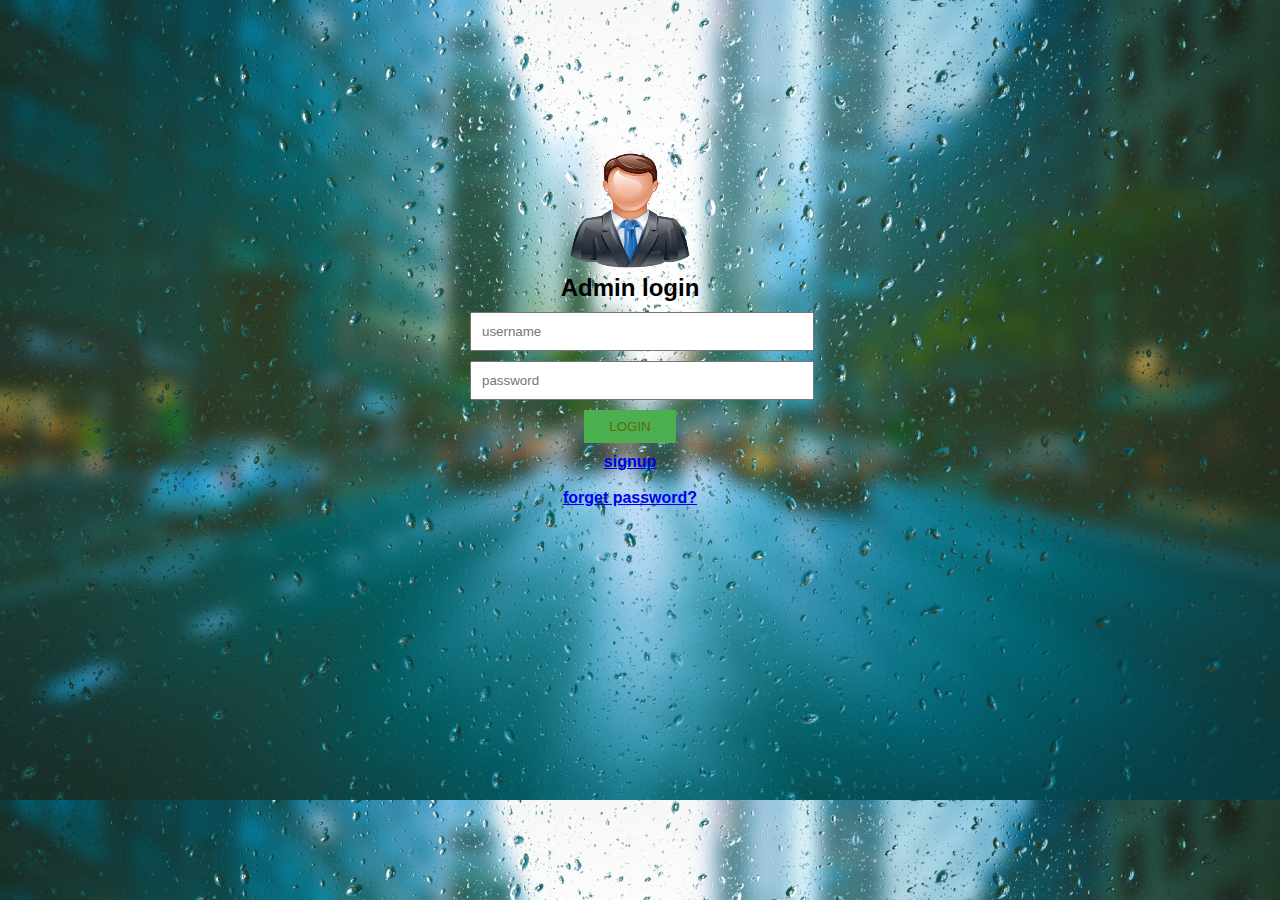
<file: index.html>
<!DOCTYPE html>
<!DOCTYPE html>
<html>
<head>
	<title>Third Class</title>
	<link rel="stylesheet" type="text/css" href="css/style.css">
</head>
<body>

	<div class="container">
		<div class="login-section">
			<img src="img/admin.png" alt="admin">
			<h2>Admin login</h2>
			<form>
				<input type="text" name=""placeholder="username" class="form-control">
				<input type="password" name=""placeholder="password" class="form-control">
				<input type="submit" value="login" class="btn">
			</form>

			<h4><a href="register.html" target="blank">signup</a></h4><br>
			<h4><a href="forget.html" target="blank">forget password?</a></h4>
			

		</div>
		

	</div>



</body>
</html>
</file>
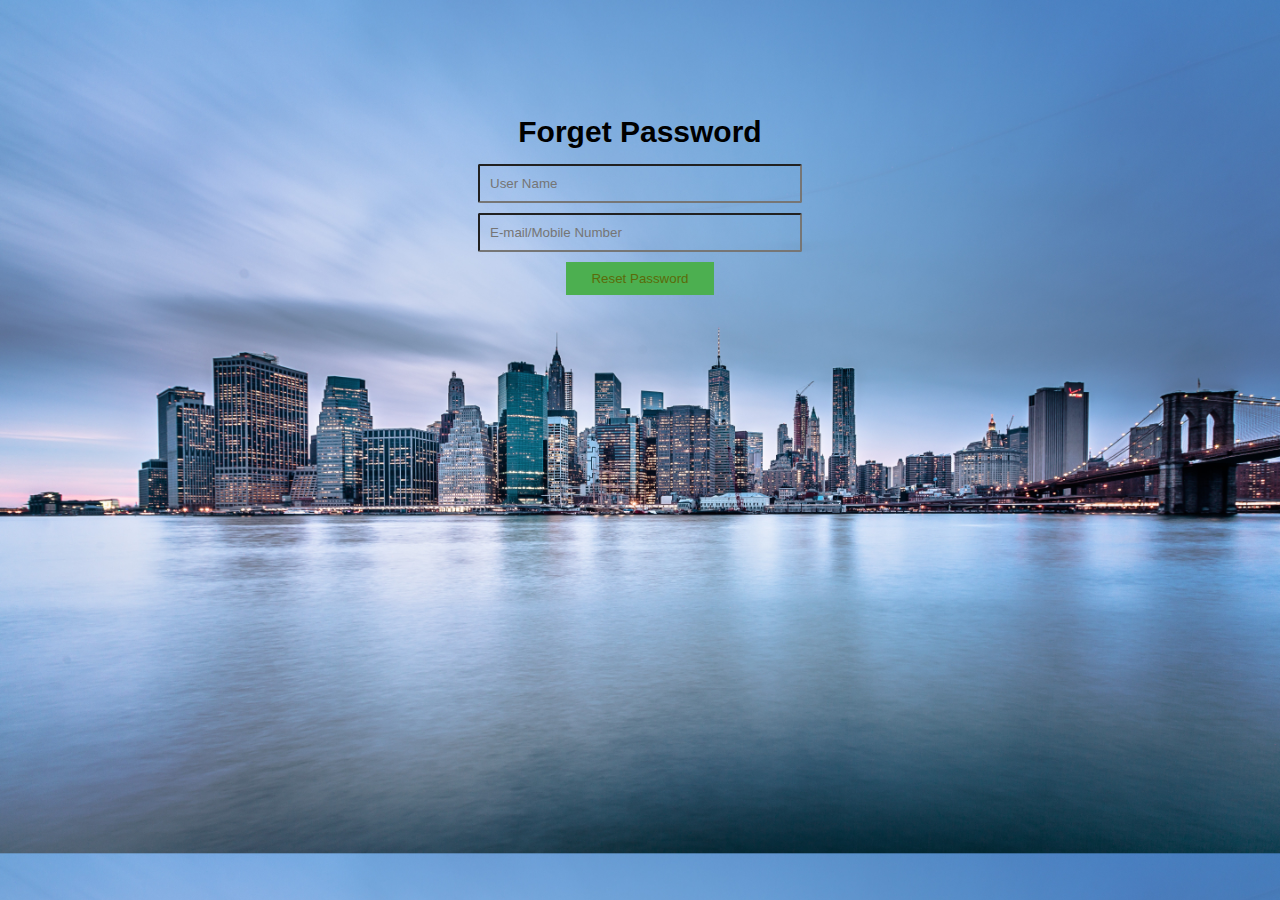
<file: forget.html>
<!DOCTYPE html>
<html>
<head>
	<title>Forget password</title>
	<link rel="stylesheet" type="text/css" href="css/style3.css">
</head>
<body>
	<div class="container">
		<div class="forget">
			<h2>Forget Password</h2>
			<form>
				<input type="text" name="" placeholder="User Name" class="control-form">
				<input type="text" name="" placeholder="E-mail/Mobile Number" class="control-form">
				<input type="submit" value="Reset Password" class="btn">
			</form>
		</div>
	</div>

</body>
</html>
</file>
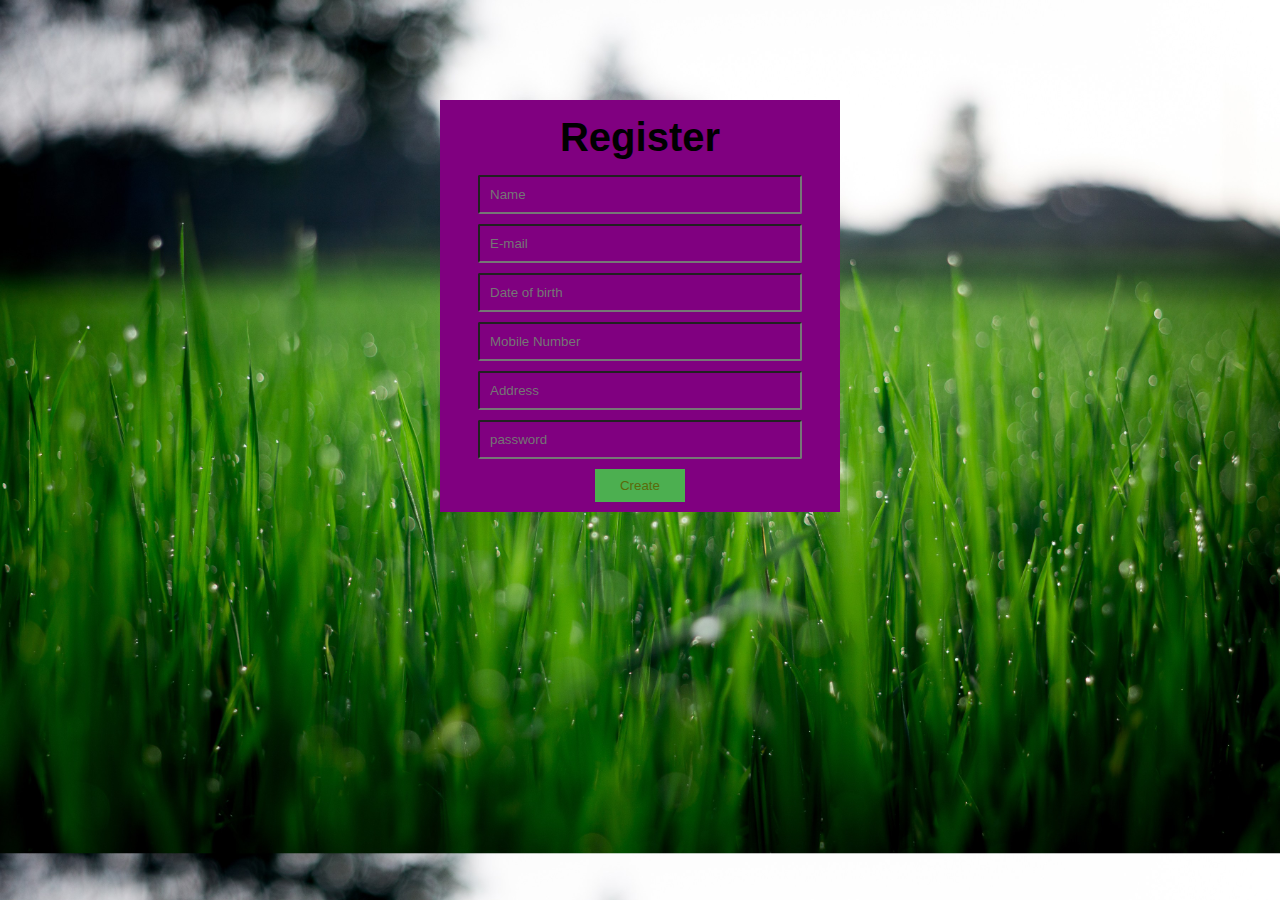
<file: Register.html>
<!DOCTYPE html>
<html>
<head>
	<title>Register form</title>
	<link rel="stylesheet" type="text/css" href="css/style2.css">
</head>
<body>
	<div class="container">
		<div class="register">
			<h2>Register</h2>
			<form>
				<input type="text" placeholder="Name" class="register-form">
				<input type="text" placeholder="E-mail" class="register-form">
				<input type="text" placeholder="Date of birth" class="register-form">
				<input type="number" placeholder="Mobile Number" class="register-form">
				<input type="text" placeholder="Address" class="register-form">
				<input type="password" name="" placeholder="password" class="register-form">
				<input type="submit" value="Create" class="btn">
			</form>
		</div>
	</div>

</body>
</html>
</file>
<file: css/style.css>
*{
	margin: 0;
	
}

body{
	background: url(../img/222.jpeg);
	background-size: cover;
	font-family: 'Roboto', sans-serif;
}

.container{
	width: 400px;
	display: block;
	margin: 100px auto;

}

.login-section{
	background-color: transparent;
	text-align: center;
	padding: 50px 50px 50px 30px;
	border-radius: 10px;
}

.login-section h2{
	padding-bottom: 10px;
}

.form-control{
	width: 100%;
	height: 28%;
	padding: 10px 10px;
	margin-bottom: 10px;
}

.btn{
	transition: 0.8s ease;
	padding: 9px 25px;
	background-color: #4CAF50;
	text-transform: uppercase;
	color: #5b6b0a;
	border: none;
	cursor: pointer;
	margin-bottom: 10px;
}

.login-section img{
	width: 150px;
	height: 120px;
}
</file>
<file: css/style3.css>
*{
	margin: 0;
}

body{
	background: url(../img/27.jpg);
	background-size: cover;
	font-family: 'Roboto', sans-serif;
}

.container{
	width: 400px;
	height: 400px;
	margin: 100px auto;
	background: transparent;
	display: block;

}

.forget{
	text-align: center;
	
}
.forget h2{
	font-size: 30px;
	color: black;
	padding: 15px;
	text-align: center;
}

.control-form{
	background: transparent;
	width: 300px;
	padding: 10px 10px;
	margin-bottom: 10px;
	border-radius: 2px;
}

.btn{
	transition: 0.8s ease;
	padding: 9px 25px;
	background-color: #4CAF50;
	color: #5b6b0a;
	border: none;
	cursor: pointer;
	margin-bottom: 10px;
}
</file>
<file: css/style2.css>
*{
	padding: 0;
	margin: 0;
}

body{
	background: url(../img/24.jpeg);
	background-size: cover;
	font-family: 'Roboto', sans-serif;
}

.container{
	width: 400px;
	display: block;
	margin: 100px auto;
	
}

.register{
	text-align: center;
	background: purple;

}

.register h2{
	font-size: 40px;
	color: black;
	padding: 15px;
	text-align: center;
}


.register-form{
	background: transparent;
	width: 300px;
	padding: 10px 10px;
	margin-bottom: 10px;
	border-radius: 2px;
}

.btn{
	transition: 0.8s ease;
	padding: 9px 25px;
	background-color: #4CAF50;
	color: #5b6b0a;
	border: none;
	cursor: pointer;
	margin-bottom: 10px;
}
</file>
